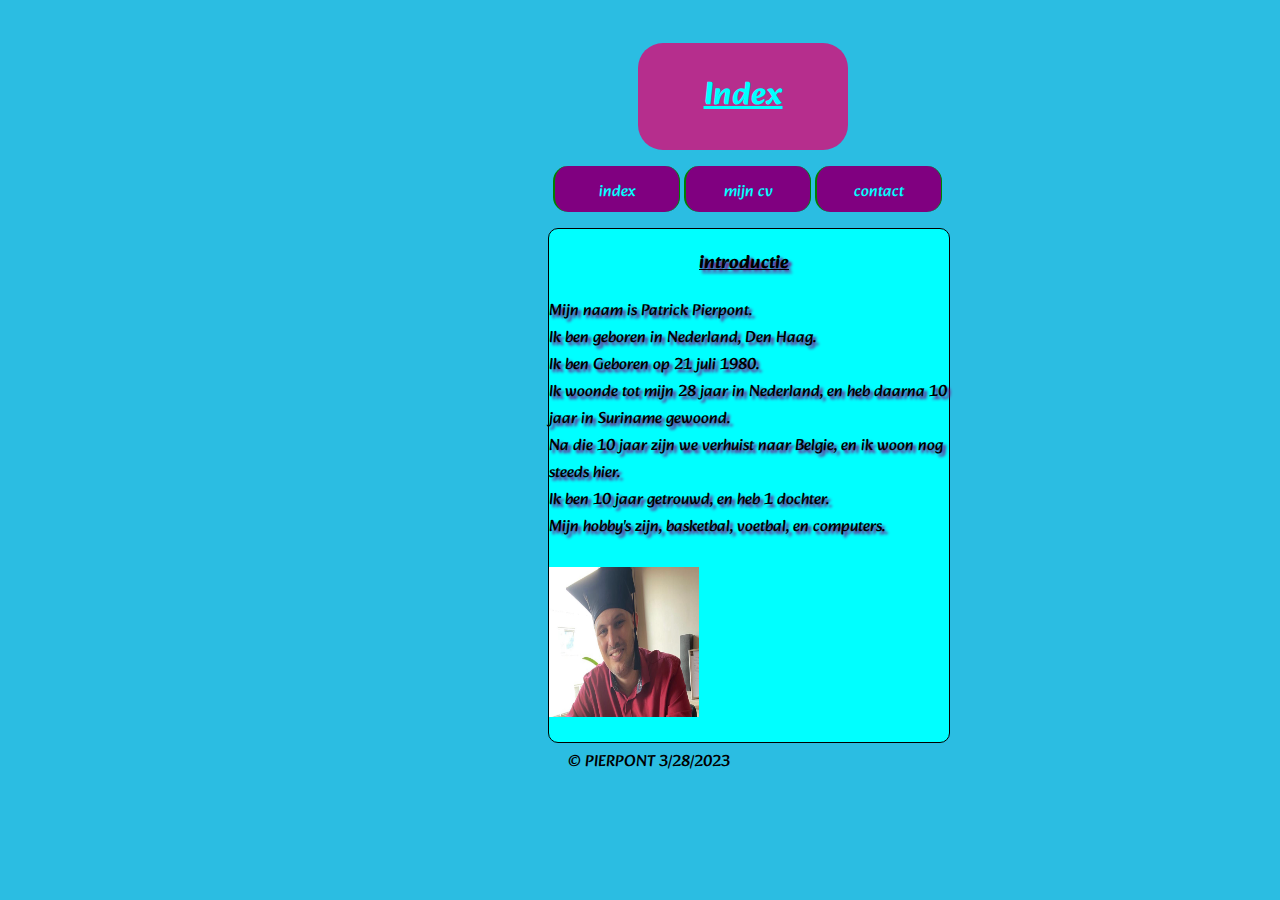
<file: index.html>
<!DOCTYPE html>
<html lang="ned">
<head>
<title>index</title>
<link rel="stylesheet" type="text/css" href="Les15.css">
<link rel="preconnect" href="https://fonts.googleapis.com">
<link rel="preconnect" href="https://fonts.gstatic.com" crossorigin>
<link href="https://fonts.googleapis.com/css2?family=Alkatra&family=Anton&family=Dancing+Script:wght@700&family=Lobster&family=Poppins:wght@300&display=swap" rel="stylesheet">
</head>
<body>
    <header><h1><u>Index</u></h1></header>
    <ul>
        <li><a href="https://prpierpont1980.github.io/Les15/index.html">index</a></li>
        <li><a href="https://prpierpont1980.github.io/Les15/mijncv.html">mijn cv</a></li>
        <li><a href="https://prpierpont1980.github.io/Les15/contact.html">contact</a></li>
    </ul>
    <div>
<h3><u>introductie</u></h3>
    <p>Mijn naam is Patrick Pierpont.<br>
    Ik ben geboren in Nederland, Den Haag.<br>
    Ik ben Geboren op 21 juli 1980. <br>
    Ik woonde tot mijn 28 jaar in Nederland, en heb daarna 10 jaar in Suriname gewoond.<br>
    Na die 10 jaar zijn we verhuist naar Belgie, en ik woon nog steeds hier.<br>
    Ik ben 10 jaar getrouwd, en heb 1 dochter.<br>
    Mijn hobby's zijn, basketbal, voetbal, en computers.<br><br>
    <img src="patrick.jpg" alt="Patrick" width="150" height="150"></p>
    </div>
    <footer>&#169; PIERPONT 3/28/2023</footer>
</body>
</html>
</file>
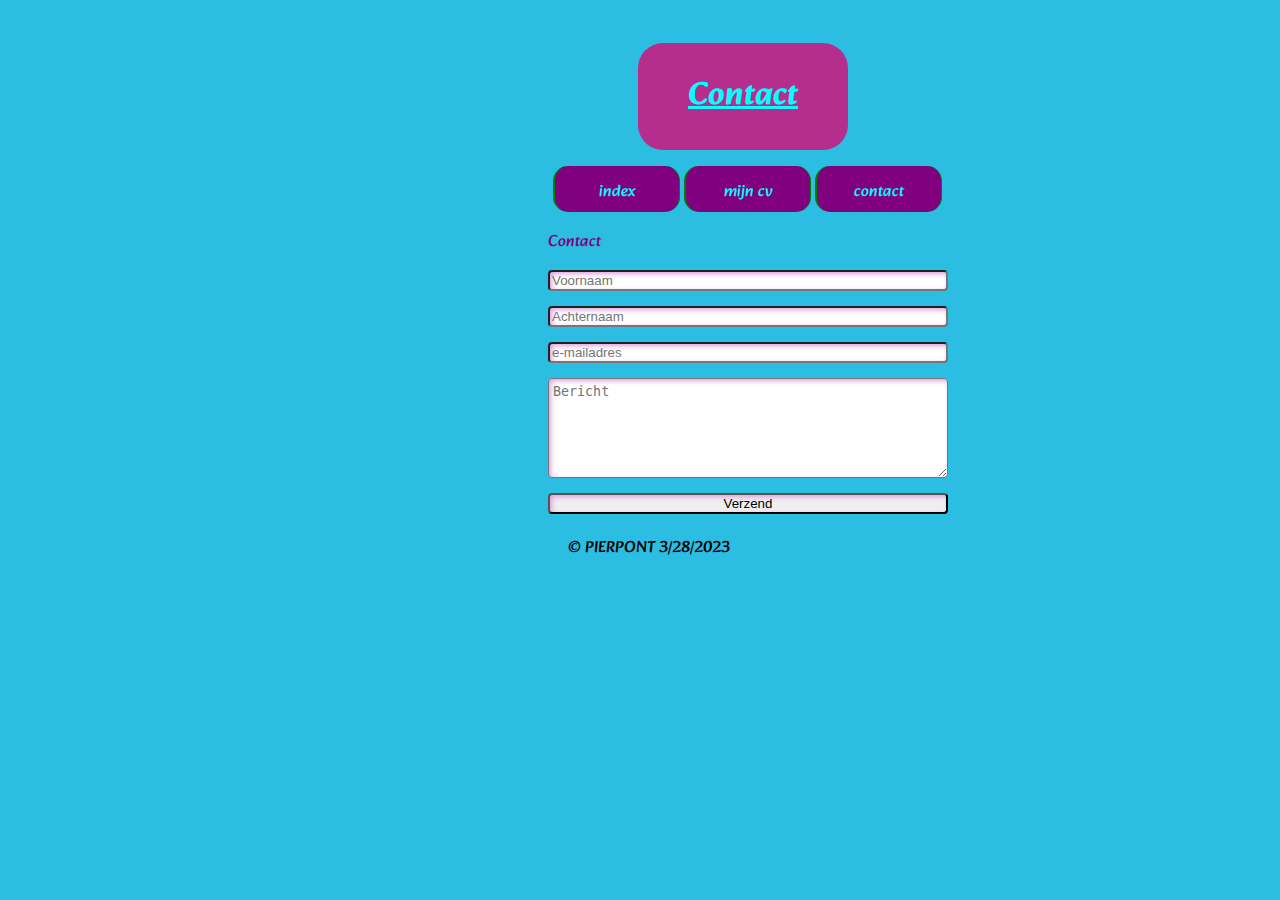
<file: contact.html>
<!DOCTYPE html>
<html lang="ned">
<head>
<title>contact</title>
<link rel="stylesheet" type="text/css" href="Les15.css">
<link rel="preconnect" href="https://fonts.googleapis.com">
<link rel="preconnect" href="https://fonts.gstatic.com" crossorigin>
<link href="https://fonts.googleapis.com/css2?family=Alkatra&family=Anton&family=Dancing+Script:wght@700&family=Lobster&family=Poppins:wght@300&display=swap" rel="stylesheet">
</head>
<body>
    <header><h1><u>Contact</u></h1></header>
    <ul>
        <li><a href="https://prpierpont1980.github.io/Les15/index.html">index</a></li>
        <li><a href="https://prpierpont1980.github.io/Les15/mijncv.html">mijn cv</a></li>
        <li><a href="https://prpierpont1980.github.io/Les15/contact.html">contact</a></li>
    </ul>
    <form>Contact
        <input type="text" placeholder="Voornaam">
        <input type="text" placeholder="Achternaam">
        <input type="email" placeholder="e-mailadres">
        <textarea placeholder="Bericht"></textarea>
        <button>Verzend</button>
    </form>
    <footer>&#169; PIERPONT 3/28/2023</footer>
</body>
</html>
</file>
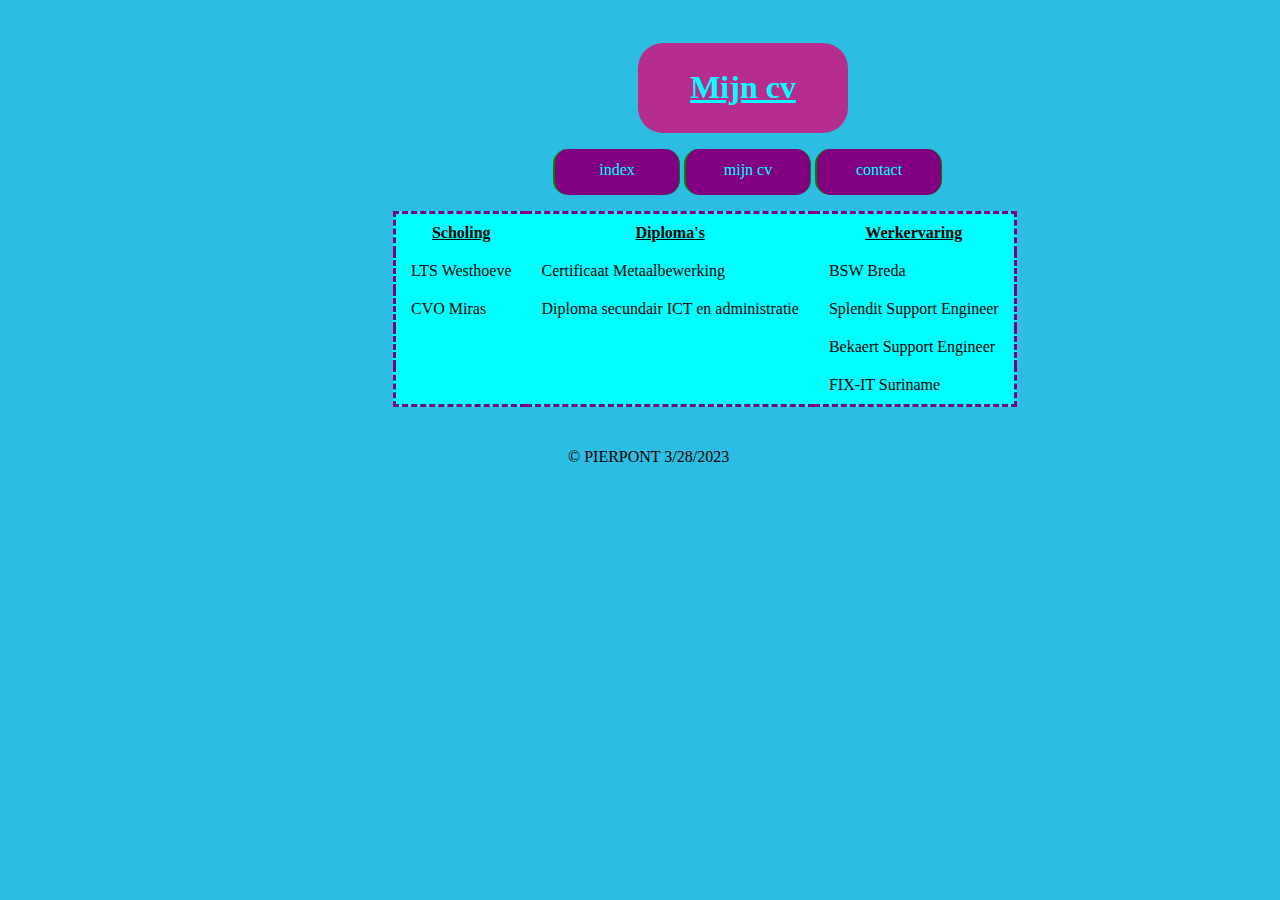
<file: mijncv.html>
<!DOCTYPE html>
<html lang="ned">
<head>
<title>mijncv</title>
<link rel="stylesheet" type="text/css" href="Les15.css">
</head>
<body>
    <header><h1><u>Mijn cv</u></h1></header>
    <ul>
        <li><a href="https://prpierpont1980.github.io/Les15/index.html">index</a></li>
        <li><a href="https://prpierpont1980.github.io/Les15/mijncv.html">mijn cv</a></li>
        <li><a href="https://prpierpont1980.github.io/Les15/contact.html">contact</a></li>
    </ul>
    <table>
        <tr>
        <th><u>Scholing</u></th>
        <th><u>Diploma's</u></th>
        <th><u>Werkervaring</u></th>
        </tr>
        <tr>
            <td>LTS Westhoeve</td>
            <td>Certificaat Metaalbewerking</td>
            <td>BSW Breda</td>
        </tr>
        <tr>
        <td>CVO Miras</td>
        <td>Diploma secundair ICT en administratie</td>
        <td>Splendit Support Engineer</td>
        </tr>
        <tr>
            <td></td>
            <td></td>
            <td>Bekaert Support Engineer</td>
        </tr>
        <tr>
            <td></td>
            <td></td>
            <td>FIX-IT Suriname</td>
        </tr>
    </table><br><br>
    <footer>&#169; PIERPONT 3/28/2023</footer>
</body>
</html>
</file>
<file: Les15.css>
body{ 
    padding: 5px;
    background-color: rgb(43, 189, 226);
}
input[type="text"], input[type="email"], textarea, select, button{
     display: block;
     margin: 15px 0px;
     width: 400px;
     box-sizing: border-box;
     border-radius: 4px; box-shadow: inset 2px 2px 5px plum;
}
button:active{
    background-color: plum;
    color: white;
    border-radius: 4px; 
    box-shadow: inset 2px 2px 5px purple;
}
textarea{
    height: 100px;
    padding: 5px 4px;
}
form{
    font-family: 'Alkatra', cursive;
    color: purple;
    margin-left: 535px;
}
table{
    font-family: 'Alkatra', cursive;
    background-color: aqua;
    border-style: dashed;
    border-color: purple;
    margin-left: 380px;
    border-collapse: collapse;
}
td, th{
    padding: 10px 15px;
}
header {
    margin-left: 625px;
    margin-right:10px;
    margin-top: 30px;
    padding: 5px;
    background-color: rgb(182, 46, 141);
    width: 200px;
    font-family: 'Alkatra', cursive; 
    color: aqua;
    border-radius: 25px;
    text-align: center;
    }
    ul a{
        font-family: 'Alkatra', cursive;
        color: aqua;
        text-decoration: none;
        }
        li{
        display: inline-block;
        height: 22px;
        width: 100px;
        padding: 12px;
        text-align: center;
        border-left: 2px solid green;
        border-right: 1px solid green;
        background-color: purple;
        border-radius: 15px;
        }
    li:hover{
        background-color: blue;
        text-decoration: none;
    }
    footer{
        font-family: 'Alkatra', cursive;
        margin-left: 550px;
        padding: 5px;
    }
    ul{
        margin-left: 500px;
    }
    div{
        font-family: 'Alkatra', cursive;
        background-color: aqua;
        border-color: purple;
        margin-left: 535px;
        margin-right: 530px;
        width: 400px;
        height: 50%;
        border-style: double;
        border-width: thin;
        border-color: black;
        text-shadow: 3px 3px 3px purple;
        border-radius: 10px;
    }
    h3{
        margin-left: 150px;
    }
</file>
